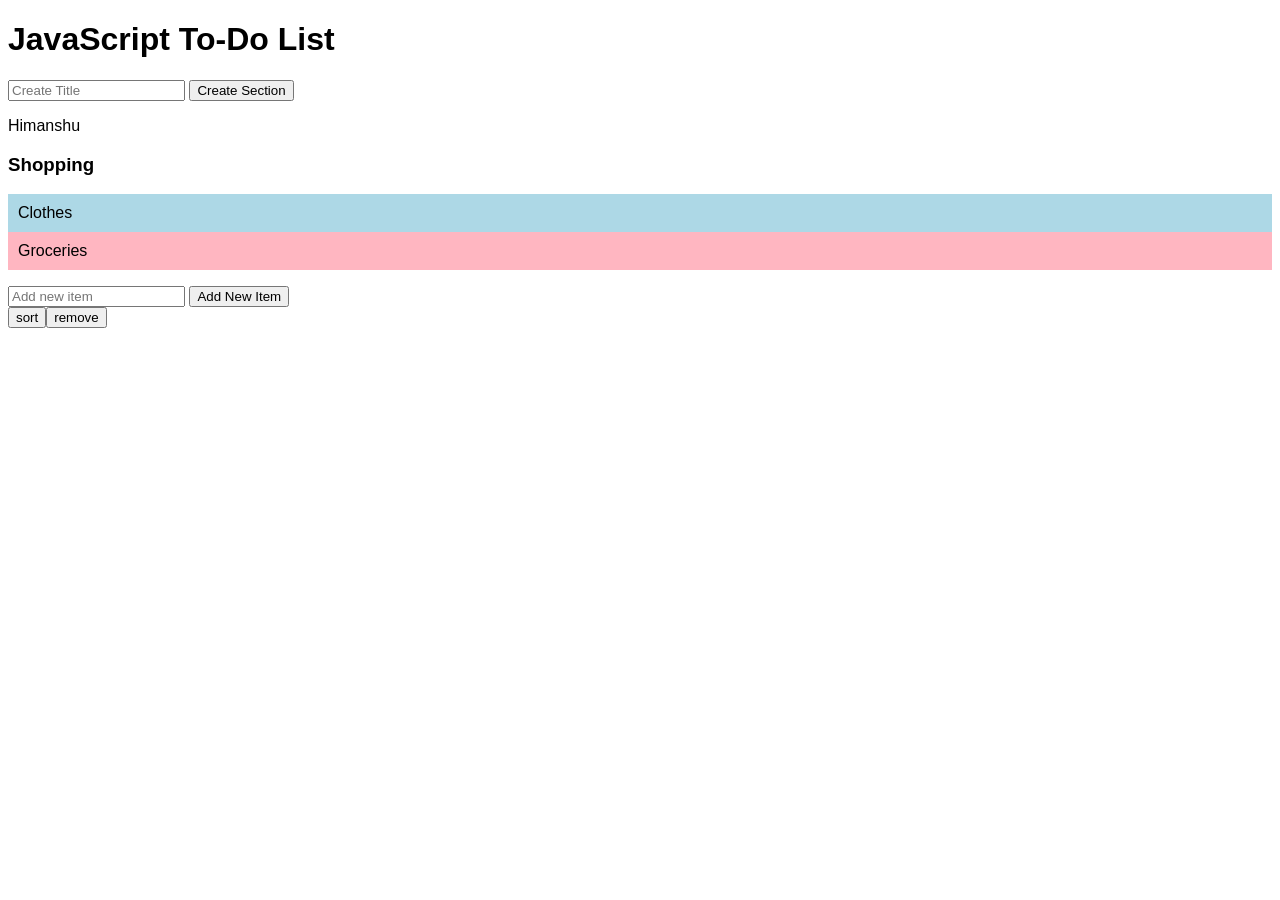
<file: index.html>
<!DOCTYPE html>
<html lang="en">
<head>
    <meta charset="UTF-8">
    <meta http-equiv="X-UA-Compatible" content="IE=edge">
    <meta name="viewport" content="width=device-width, initial-scale=1.0">
    <title>Final Project</title>
    <!-- CSS -->
    <link rel="stylesheet" href="style.css" />
    <!-- Loaded the Script. -->
     <script src="script.js" defer></script> 
</head>
<body>
    <h1>JavaScript To-Do List</h1>
    <div class="form-input">
        <input type="text" id="new-section" placeholder="Create Title" />
        <button id="add-user">Create Section</button>
    </div>
    <!-- EXAMPLE -->
    <div class="section" id="section-shopping">
        <h3>Shopping</h3>
        <ul>
            <li>Clothes</li>
            <li>Groceries</li>
        </ul>
        <input type="text" id="new-item" placeholder="Add new item" />
        <button class="list-button">Add New Item</button>
    </div>
</body>
</html>
</file>
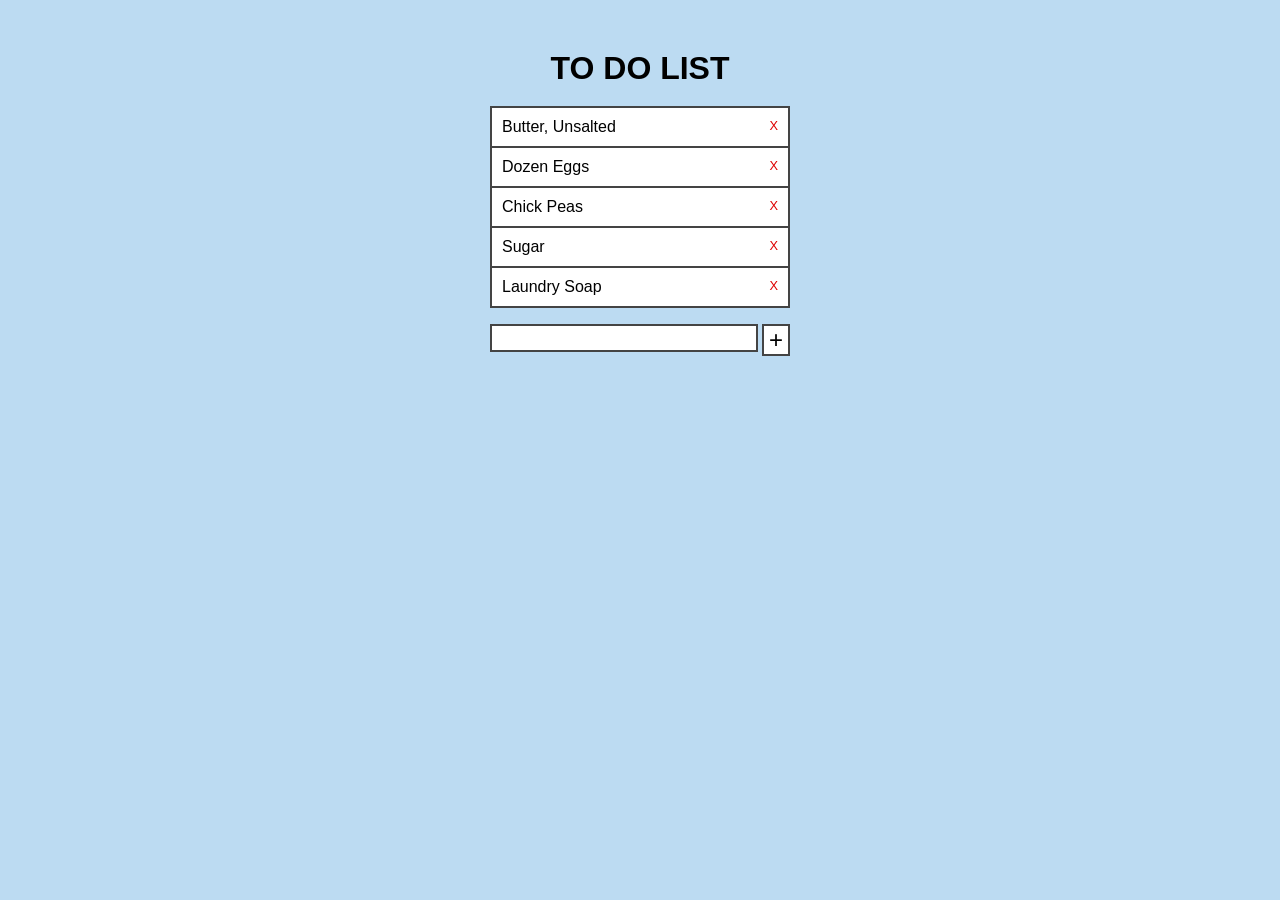
<file: to-do-list/index.html>
<!DOCTYPE html>
<html>

<head>
	<meta charset="utf-8">
	<title>To-Do LIST</title>
	<link rel='stylesheet' href='main.css' />
	<script src='main.js' defer></script>
</head>

<body>
	<div>
		<h1>TO DO LIST</h1>
		<ul class='todo-list'>
			<li class='todo-item'>Butter, Unsalted
				<span class='remove'></span></li>
			<li class='todo-item'>Dozen Eggs
				<span class='remove'></span></li>
			<li class='todo-item'>Chick Peas
				<span class='remove'></span></li>
			<li class='todo-item'>Sugar
				<span class='remove'></span></li>
			<li class='todo-item'>Laundry Soap
				<span class='remove'></span></li>
		</ul>
		<p class='todo-new'>
			<input id='new-item-text' type='text' />
			<a id='add-item' href='#'>+</a>
		</p>
	</div>
</body>

</html>
</file>
<file: style.css>
body {
    font-family: Arial, Helvetica, sans-serif;
}


li { 
    padding: 10px;
}

ul {
    list-style: none;
    padding: 0;
}

ul > li:nth-child(odd) {
    background-color: lightblue;
}

ul> li:nth-child(even) {
    background-color: lightpink;
}

ul > li:hover {
    cursor: pointer;
    opacity: 0.5;
}

li.strikethrough {
    text-decoration: line-through;
    opacity: 0.5;
}

div.form-input {
    margin-top: 10px;
}
</file>
<file: to-do-list/main.css>
body {
  background-color: #BCDBF2;
  font-family: Helvetica, Arial, sans-serif;
}

body > div {
  width: 300px;
  margin:50px auto;
}

h1 {
	text-align: center;
}

.todo-list {
  list-style: none;
  padding: 0px;
}

.todo-item {
  border: 2px solid #444;
  margin-top: -2px;
  padding: 10px;
  cursor: pointer;
  display: block;
  background-color: #ffffff;
}
.todo-new {
  display: block;
  margin-top: 10px;
  content: "20S";
}

.todo-new input[type='text'] {
  width: 260px;
  height: 22px;
  border: 2px solid #444;
}

.todo-new a {
  font-size: 1.5em;
  color: black;
  text-decoration: none;
  background-color: #ffffff;
  border: 2px solid #444;
  display: block;
  width: 24px;
  float: right;
  text-align: center;
}

.todo-new a:hover {
  background-color: #0EB0dd;
}

.remove {
  float: right;
  font-family: Helvetica, Arial, sans-serif;
  font-size: 0.8em;
  color: #dd0000;
}

.remove:before {
  content: 'X';
}

.remove:hover {
  color: #ffffff;
}

.todo-item::after:hover{
  background-color: #dd0000;
  color: white;
}

.todo-item:hover {
  background-color: #0EB0FF;
  color: white;
}

.completed {
  text-decoration: line-through;
  opacity: 0.5;
}
</file>
